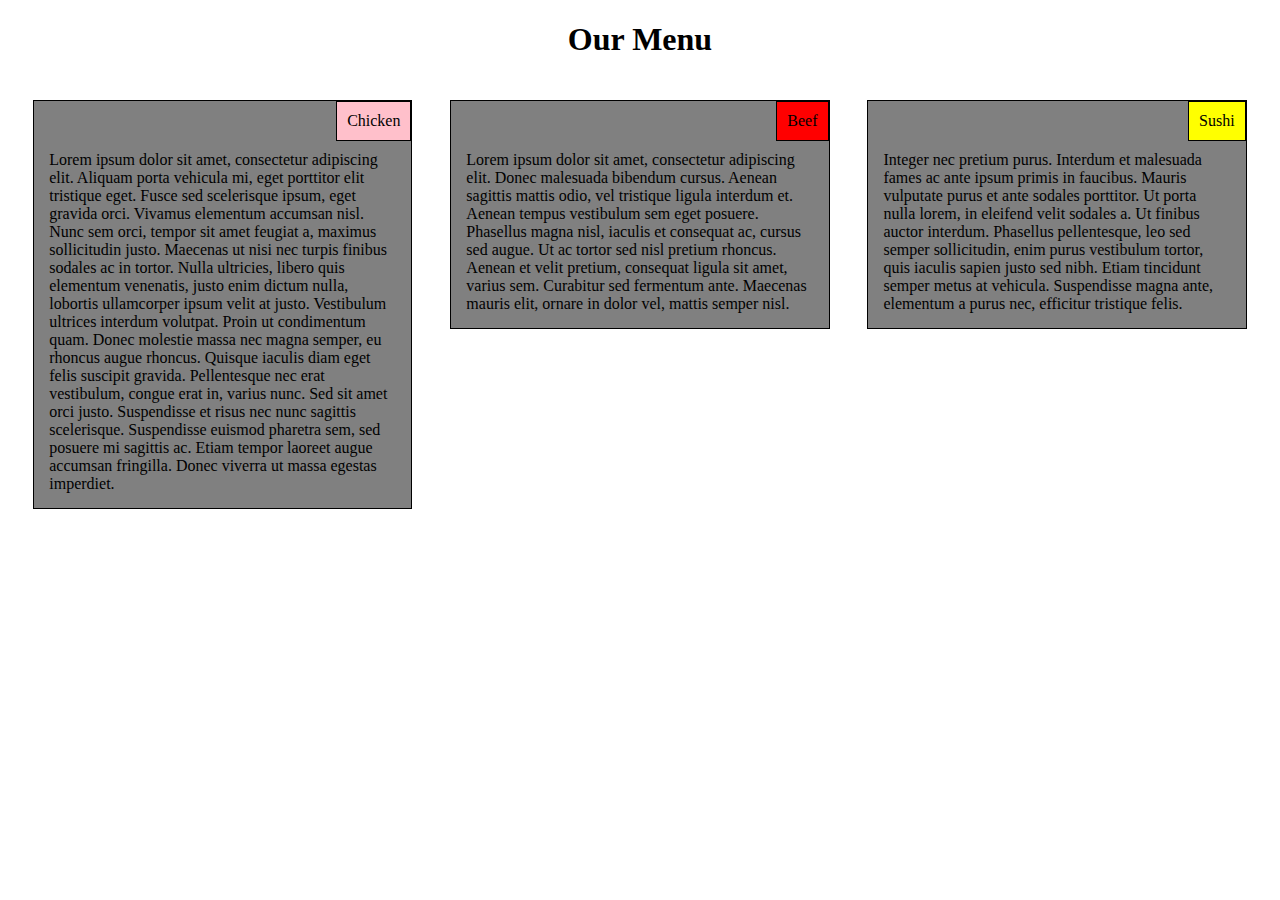
<file: site/module2/index.html>
<!DOCTYPE html>
<html lang="pt-BR">
	<meta charset="utf-8">
	<meta name="viewport" content="width=device-width, initial-scale=1">
	<head>
		<title>Assignment Solution for Module 2</title>
		<link rel="stylesheet" type="text/css" href="style.css">
	</head>
	<body>
		<h1>Our Menu</h1>

		<section>
			
			<p class="first">Chicken</p>
			
			<p>Lorem ipsum dolor sit amet, consectetur adipiscing elit. Aliquam porta vehicula mi, eget porttitor elit tristique eget. Fusce sed scelerisque ipsum, eget gravida orci. Vivamus elementum accumsan nisl. Nunc sem orci, tempor sit amet feugiat a, maximus sollicitudin justo. Maecenas ut nisi nec turpis finibus sodales ac in tortor. Nulla ultricies, libero quis elementum venenatis, justo enim dictum nulla, lobortis ullamcorper ipsum velit at justo. Vestibulum ultrices interdum volutpat. Proin ut condimentum quam. Donec molestie massa nec magna semper, eu rhoncus augue rhoncus. Quisque iaculis diam eget felis suscipit gravida. Pellentesque nec erat vestibulum, congue erat in, varius nunc. Sed sit amet orci justo. Suspendisse et risus nec nunc sagittis scelerisque. Suspendisse euismod pharetra sem, sed posuere mi sagittis ac. Etiam tempor laoreet augue accumsan fringilla. Donec viverra ut massa egestas imperdiet.</p>
		
		</section>
		
		<section>
			
			<p class="second">Beef</p>
			
			<p>Lorem ipsum dolor sit amet, consectetur adipiscing elit. Donec malesuada bibendum cursus. Aenean sagittis mattis odio, vel tristique ligula interdum et. Aenean tempus vestibulum sem eget posuere. Phasellus magna nisl, iaculis et consequat ac, cursus sed augue. Ut ac tortor sed nisl pretium rhoncus. Aenean et velit pretium, consequat ligula sit amet, varius sem. Curabitur sed fermentum ante. Maecenas mauris elit, ornare in dolor vel, mattis semper nisl. </p>
		
		</section>
		
		<section>
			
			<p class="third">Sushi</p>
			
			<p>Integer nec pretium purus. Interdum et malesuada fames ac ante ipsum primis in faucibus. Mauris vulputate purus et ante sodales porttitor. Ut porta nulla lorem, in eleifend velit sodales a. Ut finibus auctor interdum. Phasellus pellentesque, leo sed semper sollicitudin, enim purus vestibulum tortor, quis iaculis sapien justo sed nibh. Etiam tincidunt semper metus at vehicula. Suspendisse magna ante, elementum a purus nec, efficitur tristique felis. </p>
		
		</section>

	</body>
</html>
</file>
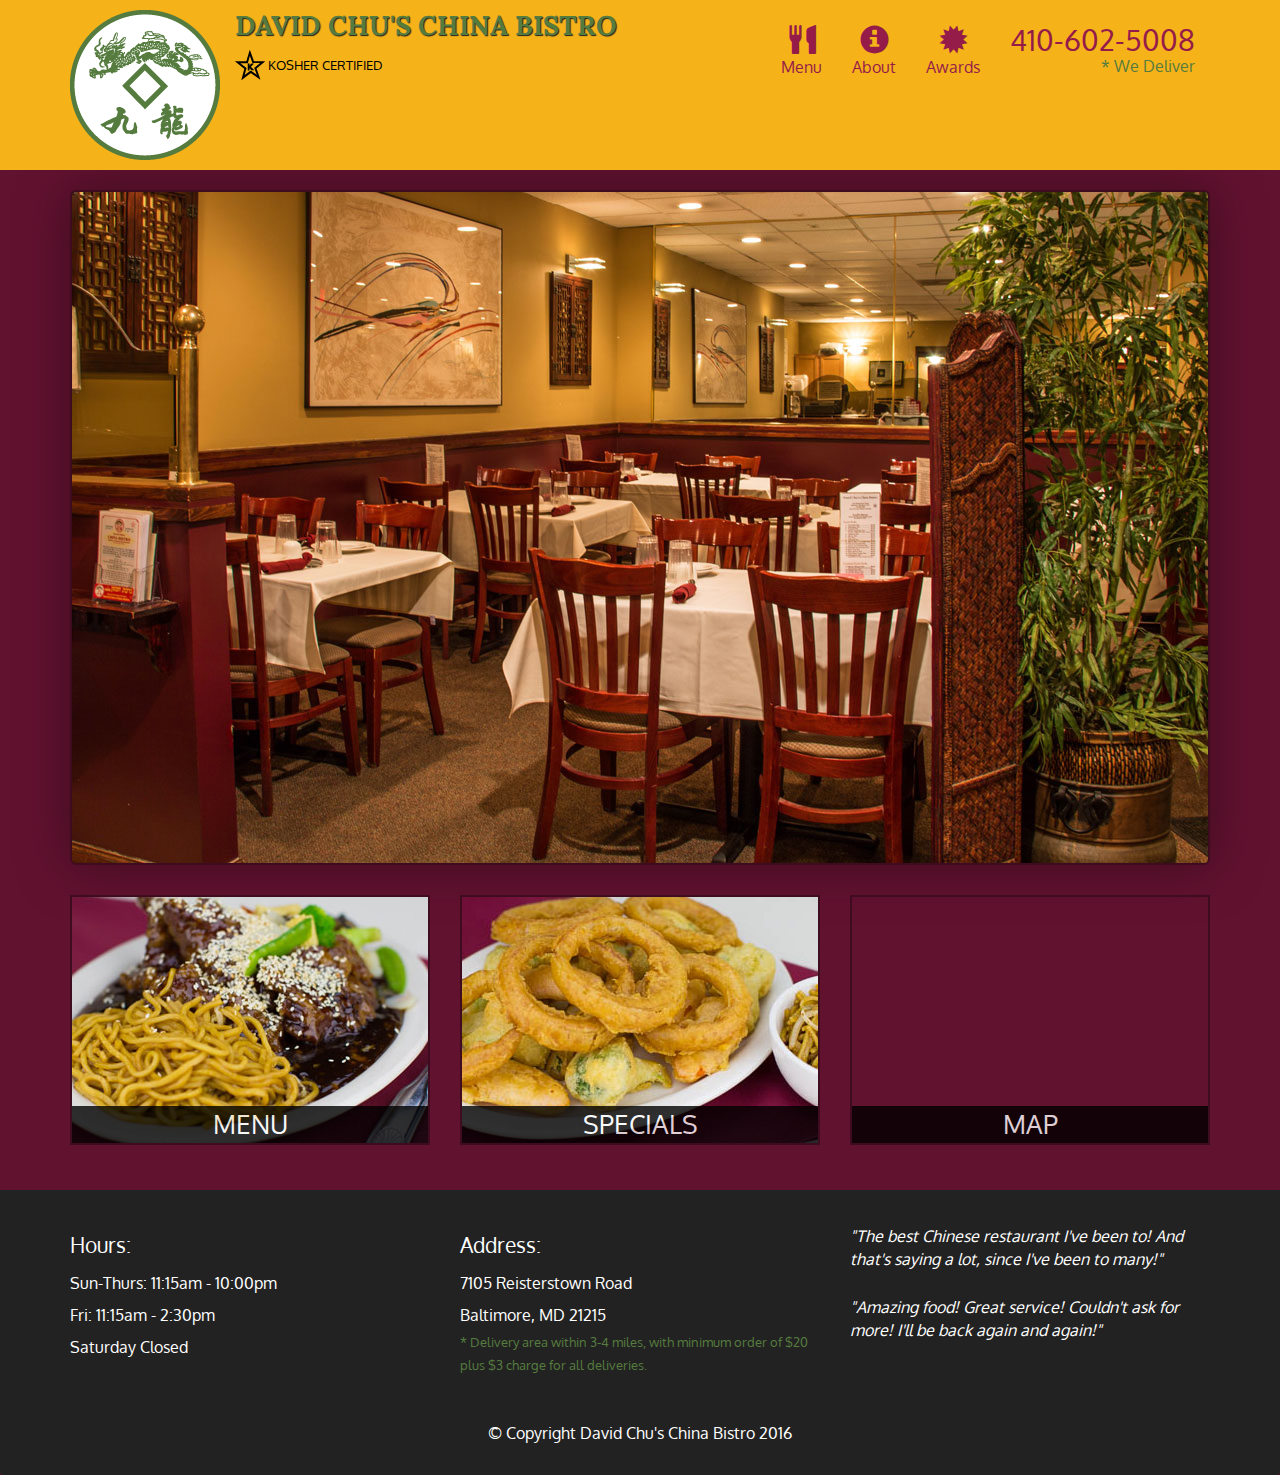
<file: site/module3/index.html>
<!doctype html>
<html lang="en">
  <head>
    <meta charset="utf-8">
    <meta http-equiv="X-UA-Compatible" content="IE=edge">
    <meta name="viewport" content="width=device-width, initial-scale=1">
    <title>David Chu's China Bistro</title>
    <link rel="stylesheet" href="css/bootstrap.min.css">
    <link rel="stylesheet" href="css/styles.css">
    <link href='https://fonts.googleapis.com/css?family=Oxygen:400,300,700' rel='stylesheet' type='text/css'>
    <link href='https://fonts.googleapis.com/css?family=Lora' rel='stylesheet' type='text/css'>
  </head>
<body>

  <header>
    <nav id="header-nav" class="navbar navbar-default">
      <div class="container">
        <div class="navbar-header">
          <a href="index.html" class="pull-left visible-md visible-lg">
            <div id="logo-img" alt="Logo image"></div>
          </a>

          <div class="navbar-brand">
            <a href="index.html"><h1>David Chu's China Bistro</h1></a>
            <p>
              <img src="images/star-k-logo.png" alt="Kosher certification">
              <span>Kosher Certified</span>
            </p>
          </div>

          <button id="navbar-toggle" type="button" class="navbar-toggle collapsed" data-toggle="collapse" data-target="#collapsable-nav" aria-expanded="false">
            <span class="sr-only">Mostrar navegação</span>
            <span class="icon-bar"></span>
            <span class="icon-bar"></span>
            <span class="icon-bar"></span>
          </button>
        </div>

        <div id="collapsable-nav" class="collapse navbar-collapse">
           <ul id="nav-list" class="nav navbar-nav navbar-right">
            <li id="navHomeButton" class="visible-xs active">
              <a href="index.html">
                <span class="glyphicon glyphicon-home">Home</span>
              </a>
            </li>
            <li id="navMenuButton">
              <a href="#" onclick="$dc.loadMenuCategories();">
                <span class="glyphicon glyphicon-cutlery"></span><br class="hidden-xs"> Menu</a>
            </li>
            <li>
              <a href="#">
                <span class="glyphicon glyphicon-info-sign"></span><br class="hidden-xs"> About</a>
            </li>
            <li>
              <a href="#">
                <span class="glyphicon glyphicon-certificate"></span><br class="hidden-xs"> Awards</a>
            </li>
            <li id="phone" class="hidden-xs">
              <a href="tel:410-602-5008">
                <span>410-602-5008</span></a><div>* We Deliver</div>
            </li>
          </ul><!-- #nav-list -->
        </div><!-- .collapse .navbar-collapse -->
      </div>
    </nav>
  </header>

  <div id="call-btn" class="visible-xs">
    <a class="btn" href="tel:410-602-5008">
    <span class="glyphicon glyphicon-earphone"></span>
    410-602-5008
    </a>
  </div>
  <div id="xs-deliver" class="text-center visible-xs">* We Deliver</div>

  <div id="main-content" class="container">
    
  </div>

  <footer class="panel-footer">
    <div class="container">
      <div class="row">
        <section id="hours" class="col-sm-4">
          <span>Hours:</span><br>
          Sun-Thurs: 11:15am - 10:00pm<br>
          Fri: 11:15am - 2:30pm<br>
          Saturday Closed
          <hr class="visible-xs">
        </section>
        <section id="address" class="col-sm-4">
          <span>Address:</span><br>
          7105 Reisterstown Road<br>
          Baltimore, MD 21215
          <p>* Delivery area within 3-4 miles, with minimum order of $20 plus $3 charge for all deliveries.</p>
          <hr class="visible-xs">
        </section>
        <section id="testimonials" class="col-sm-4">
          <p>"The best Chinese restaurant I've been to! And that's saying a lot, since I've been to many!"</p>
          <p>"Amazing food! Great service! Couldn't ask for more! I'll be back again and again!"</p>
        </section>
      </div>
      <div class="text-center">&copy; Copyright David Chu's China Bistro 2016</div>
    </div>
  </footer>


  <!-- jQuery (Bootstrap JS plugins depend on it) -->
  <script src="js/jquery-2.1.4.min.js"></script>
  <script src="js/bootstrap.min.js"></script>
  <script src="js/ajax-utils.js"></script>
  <script src="js/script.js"></script>
</body>
</html>
</file>
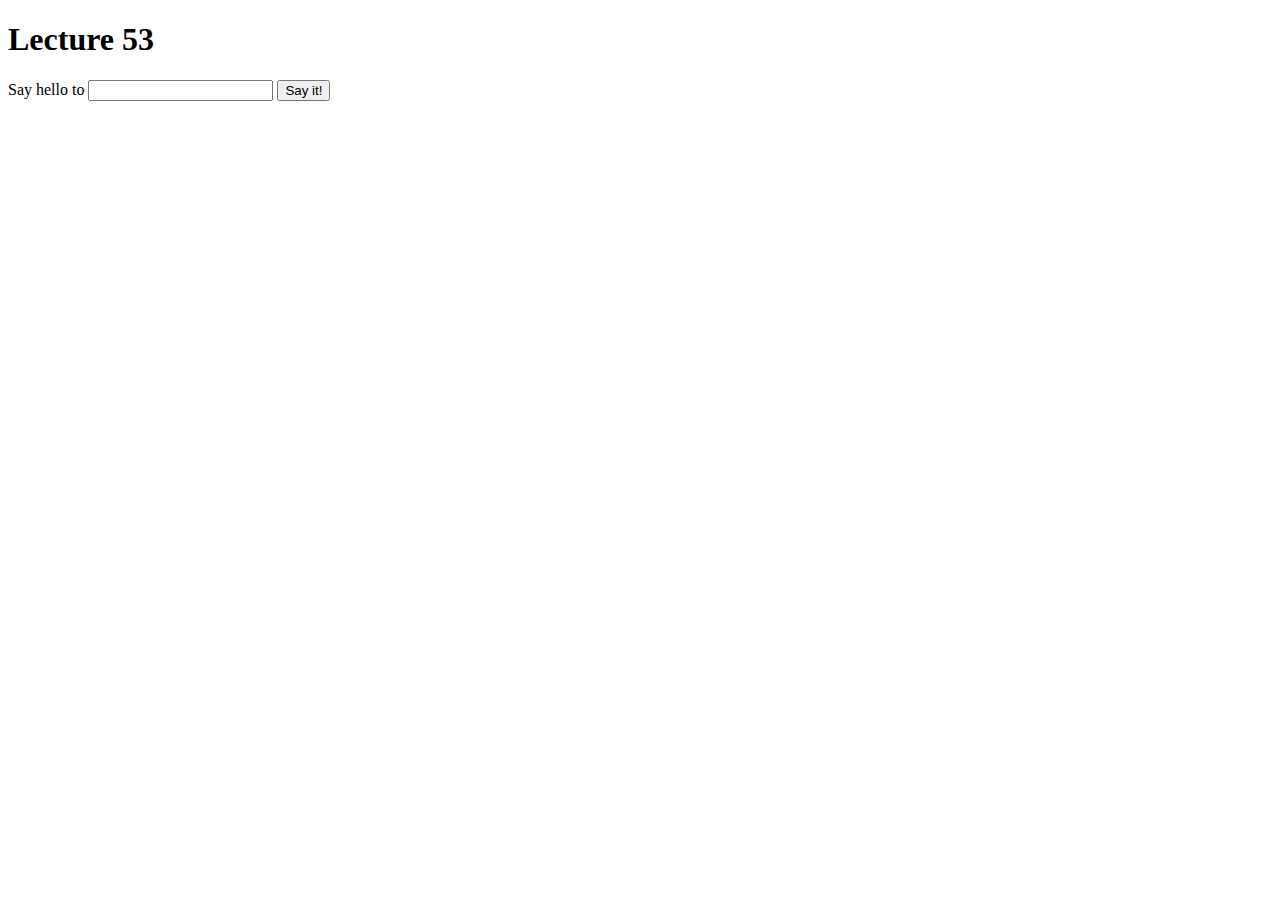
<file: site/module5/lecture54-55-56/index.html>
<!doctype html>
<html lang="en">
  <head>
    <meta charset="utf-8">
  </head>
<body>
  <h1 id="title">Lecture 53</h1>
  
  <p>
    Say hello to 
    <input id="name" type="text">
    <button>
      Say it!
    </button>
  </p>

  
  <div id="content"></div>

  <script src="script.js"></script>
</body>
</html>
</file>
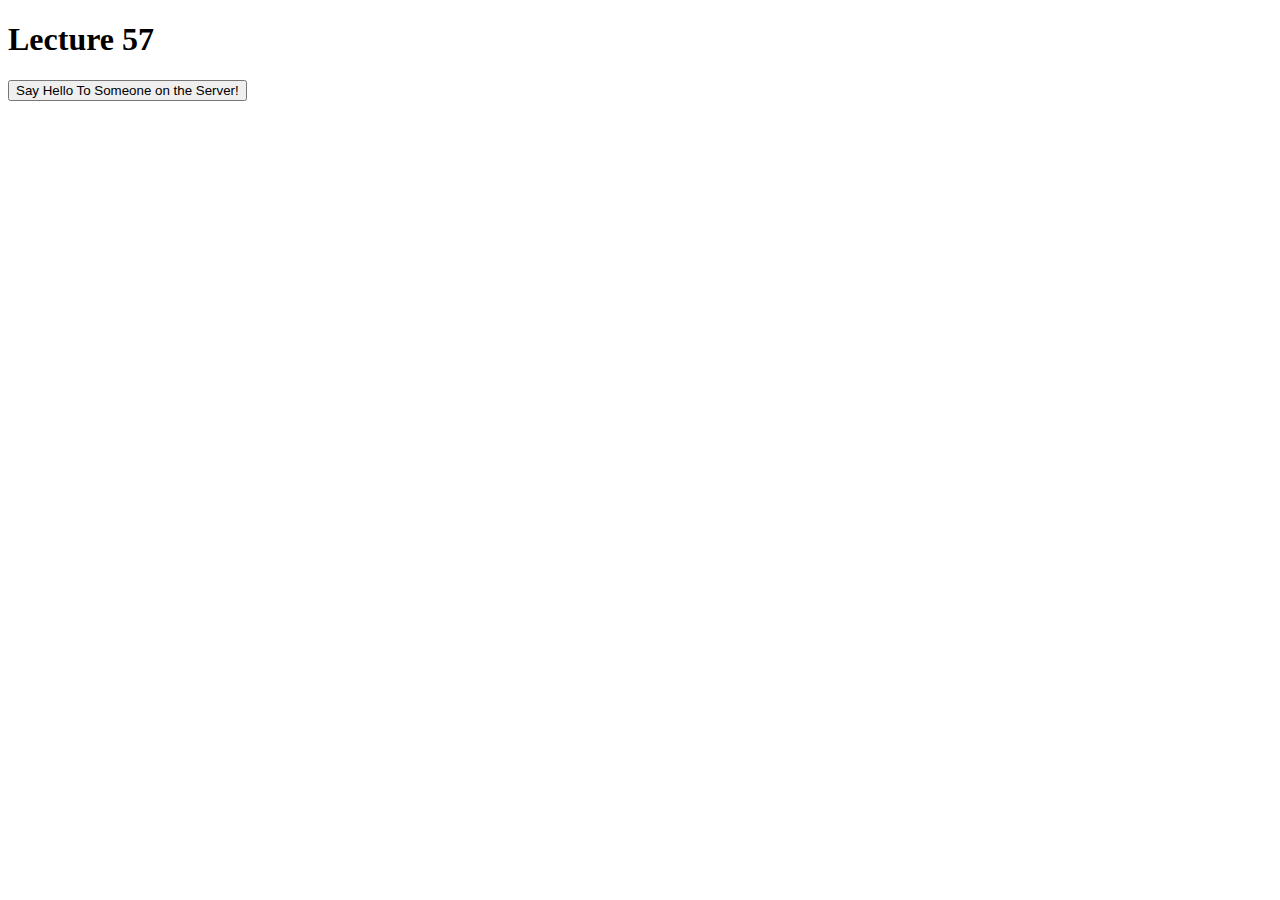
<file: site/module5/lecture57/index.html>
<!doctype html>
<html lang="en">
  <head>
    <meta charset="utf-8">
    <script src="ajax-utils.js"></script>
    <script src="script.js"></script>
  </head>
<body>
  <h1 id="title">Lecture 57</h1>
  
  <p>
    <button>
      Say Hello To Someone on the Server!
    </button>
  </p>

  
  <div id="content"></div>
</body>
</html>
</file>
<file: site/module2/style.css>
* {
	box-sizing: border-box;
}

h1 {
	text-align: center;
}

section {
	position: relative;
	border: 1px solid black;
	background-color: gray;
	float: left;
	margin: 20px;
}

section p:nth-child(1) {
	position: absolute;
	right: 0;
	margin: auto;
	padding: 10px;
	border: 1px solid black;
}

section p:nth-child(2) {
	margin: 15px;
	margin-top: 50px;
}

.first {
	background-color: pink;
}

.second {
	background-color: red;
}

.third {
	background-color: yellow;
}

@media (min-width: 992px) {
	section {
		width: 30%;
		margin-left: 2%;
		margin-right: 1%;
	}
}

@media (min-width: 768px) and (max-width: 991px) {
	body section:nth-child(2), body section:nth-child(3) {
		width: 46%;
		margin-left: 2%;
		margin-right: 2%;
	}
	body section:nth-child(4) {
		width: 96%;
		margin-left: 2%;
		margin-right: 2%;
	}
}

@media (max-width: 767px) {
	section {
		width: 90%;
		margin-left: 5%;
		margin-right: 5%;
	}
}
</file>
<file: site/module3/css/styles.css>
body {
  font-size: 16px;
  color: #fff;
  background-color: #61122f;
  font-family: 'Oxygen', sans-serif;
}

#header-nav {
	background-color: #f6b319;
	border-radius: 0;
	border: 0;
}

#logo-img {
	background: url('../images/restaurant-logo_large.png') no-repeat;
	width: 150px;
	height: 150px;
	margin: 10px 15px 10px 0;
}

.nav-brand {
	padding-top: 25px;
}

.navbar-brand h1 {
	font-family: 'Lora', serif;
	color: #557c3e;
	font-size: 1.5em;
	text-transform: uppercase;
	font-weight: bold;
	text-shadow: 1px 1px 1px #222;
	margin-top: 0;
	margin-bottom: 0;
	line-height: .75;
}

.navbar-brand a:hover, .navbar-brand a:focus {
	text-decoration: none;
}

.navbar-brand p {
	color: #000;
	text-transform: uppercase;
	font-size: .7em;
	margin-top: 15px;
}

.navbar-brand p span {
	vertical-align: middle;
}

#nav-list {
	margin-top: 10px;
}

#nav-list a {
	color: #951c49;
	text-align: center;
}

#nav-list a:hover {
	background: #e7e7e7;
}

#nav-list a span {
	font-size: 1.8em;
}

#phone {
	margin-top: 5px;
}

#phone a {
	text-align: right;
	padding-bottom: 0;
}

#phone div {
	color: #557c3e;
	text-align: right;
	padding-right: 15px;
}

.navbar-header button.navbar-toggle, .navbar-header .icon-bar {
	border: 1px solid #61122f;
}

.navbar-header button.navbar-toggle {
	clear: both;
	margin-top: -30px;
}

.container .jumbotron {
	box-shadow: 0 0 50px #3f0c1f;
	border: 2px solid #3f0c1f;
}

#menu-tile, #specials-tile, #map-tile {
	height: 250px;
	width: 100%;
	margin-bottom: 15px;
	position: relative;
	border: 2px solid #3f0c1f;
	overflow: hidden;
}

#menu-tile:hover, #specials-tile:hover, #map-tile:hover {
	box-shadow: 0 1px 5px 1px #cccccc;
}

#menu-tile {
	background: url('../images/menu-tile.jpg') no-repeat;
	background-position: center;
}

#specials-tile {
	background: url('../images/specials-tile.jpg') no-repeat;
	background-position: center;
}

#menu-tile span, #specials-tile span, #map-tile span {
	position: absolute;
	bottom: 0;
	right: 0;
	width: 100%;
	text-align: center;
	font-size: 1.6em;
	text-transform: uppercase;
	background-color: #000;
	color: #fff;
	opacity: .8;
}

.panel-footer {
	margin-top: 30px;
	padding-top: 35px;
	padding-bottom: 30px;
	background-color: #222;
	border-top: 0;
}

.panel-footer div.row {
	margin-bottom: 35px;
}

#hours, #address {
	line-height: 2;
}

#hours > span, #address > span {
	font-size: 1.3em;
}

#address p {
	color: #557c3e;
	font-size: .8em;
	line-height: 1.8;
}

#testimonials {
	font-style: italic;
}

#testimonials p:nth-child(2) {
	margin-top: 25px;
}

.category-tile {
	position: relative;
	border: 2px solid #3f0c1f;
	overflow: hidden;
	width: 200px;
	height: 200px;
	margin: 0 auto 15px;
}

.category-tile span {
	position: absolute;
	bottom: 0;
	right: 0;
	width: 100%;
	text-align: center;
	font-size: 1.2em;
	text-transform: uppercase;
	background-color: #000;
	color: #fff;
	opacity: .8;
}

.category-tile:hover {
	box-shadow: 0 1px 5px 1px #cccccc;
}

#menu-categories-title + div {
	margin-bottom: 50px;
}


.menu-item-tile {
	margin-bottom: 25px;
}

.menu-item-tile hr {
	width: 80%;
}

.menu-item-tile .menu-item-price {
	font-size: 1.1em;
	text-align: right;
	margin-top: -15px;
	margin-right: -15px;
}

.menu-item-tile .menu-item-price span {
	font-size: .6em;
}

.menu-item-photo {
	position: relative;
	border: 2px solid #3f0c1f;
	overflow: hidden;
	padding: 0;
	margin-right: -15px;
	margin-left: auto;
	margin-bottom: 20px;
	max-width: 250px;
}

.menu-item-photo div {
	position: absolute;
	bottom: 0;
	right: 0;
	width: 80px;
	background-color: #557c3e;
	text-align: center;
}

.menu-item-description {
	padding-right: 30px;
}

h3.menu-item-title {
	margin: 0 0 10px;
}

.menu-item-details {
	font-size: .9em;
	font-style: italic;
}

@media(min-width: 1200px) {
	.container .jumbotron {
		background: url('../images/jumbotron_1200.jpg') no-repeat;
		height: 675px;
	}
}

@media(min-width: 992px) and (max-width: 1199px) {
	#logo-img {
		background: url('../images/restaurant-logo_medium.png') no-repeat;
		width: 100px;
		height: 100px;
		margin: 5px 5px 5px 0;
	}
	.container .jumbotron {
		background: url('../images/jumbotron_992.jpg') no-repeat;
		height: 558px;
	}
}

@media(min-width: 768px) and (max-width: 991px) {
	.container .jumbotron {
		background: url('../images/jumbotron_768.jpg') no-repeat;
		height: 432px;
	}
}

@media(max-width: 767px) {
	.navbar-brand {
		padding-top: 10px;
		height: 80px;
	}
	.navbar-brand h1 {
		padding-top: 10px;
		font-size: 5vw; /* 1vw = 1% of viewport unit */
	}
	.navbar-brand p {
		font-size: .6em;
		margin-top: 12px;
	}
	.navbar-brand p img {
		height: 20px;
	}
	#collapsable-nav a {
		font-size: 1.2em;
	}
	#collapsable-nav a span {
		font-size: 1em;
		margin-right: 5px;
	}
	#call-btn > a {
		font-size: 1.5em;
		display: block;
		margin: 0 20px;
	    padding: 10px;
	    border: 2px solid #fff;
	    background-color: #f6b319;
	    color: #951c49;
	}
	#xs-deliver {
	    margin-top: 5px;
	    font-size: .7em;
	    letter-spacing: .1em;
	    text-transform: uppercase;
	}

	.container .jumbotron {
		margin-top: 30px;
		padding: 0;
	}

	#menu-tile, #specials-tile {
		width: 360px;
		margin: 0 auto 15px;
	}

	.panel-footer section {
		margin-bottom: 30px;
		text-align: center;
	}

	.panel-footer section:nth-child(3) {
		margin-bottom: 0;
	}

	.panel-footer section br {
		width: 50%;
	}

	.menu-item-photo {
		margin-right: auto;
	}

	.menu-item-tile .menu-item-price {
		text-align: center;
	}

	.menu-item-description {
		text-align: center;
	}
}

@media (max-width: 479px) {
	#menu-tile, #specials-tile {
		width: 280px;
		margin: 0 auto 15px;
	}
	.navbar-brand h1 {
		padding-top: 5px;
		font-size: 6vw;
	}
	.col-xxs-12 {
		position: relative;
		min-height: 1px;
		padding-right: 15px;
		padding-left: 15px;
		float: left;
		width: 100%;
	}
}
</file>
